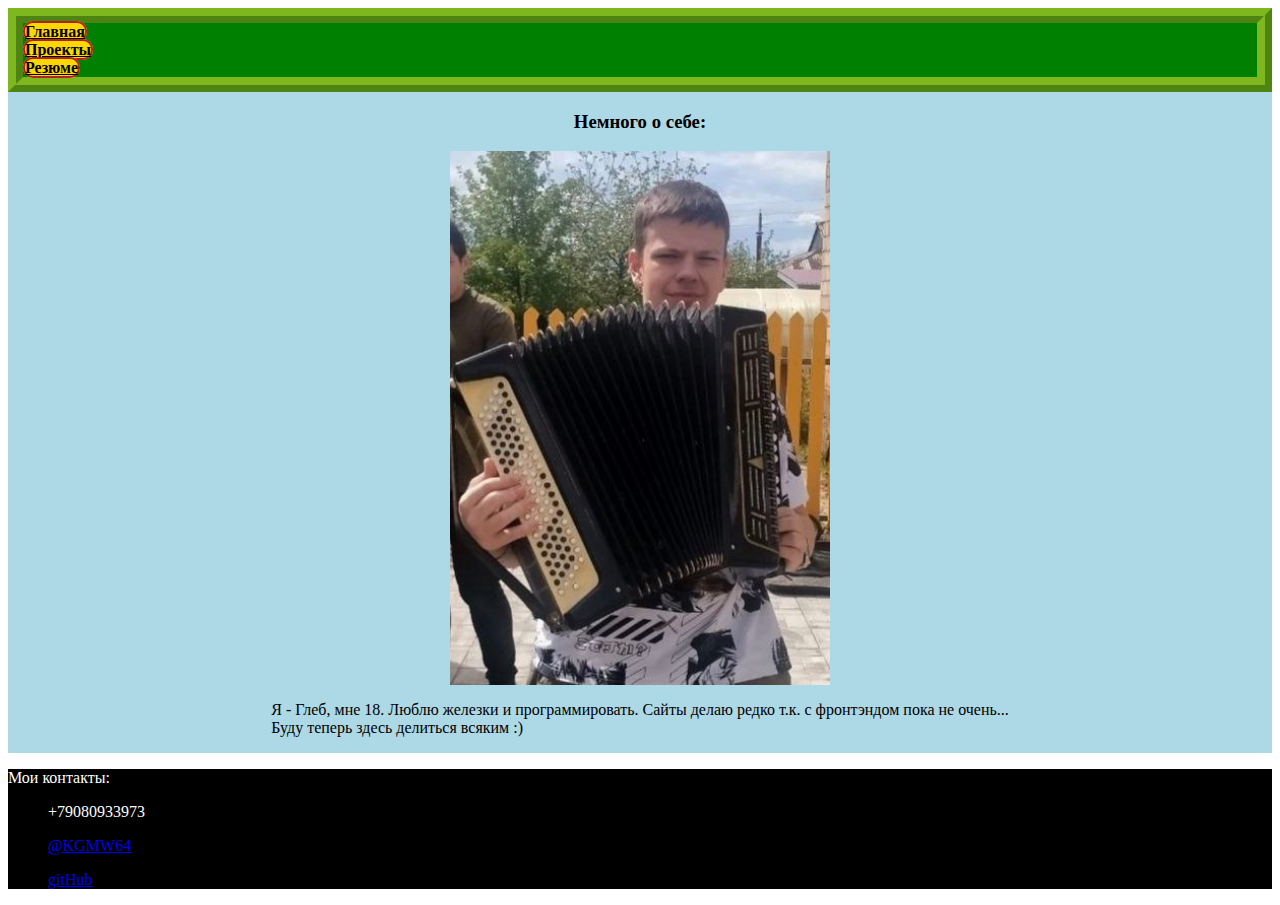
<file: index.html>
<!DOCTYPE html>
<link href="https://cdn.jsdelivr.net/npm/bootstrap@5.3.6/dist/css/bootstrap.min.css" rel="stylesheet" integrity="sha384-4Q6Gf2aSP4eDXB8Miphtr37CMZZQ5oXLH2yaXMJ2w8e2ZtHTl7GptT4jmndRuHDT" crossorigin="anonymous">
<script src="https://cdn.jsdelivr.net/npm/bootstrap@5.3.6/dist/js/bootstrap.bundle.min.js" integrity="sha384-j1CDi7MgGQ12Z7Qab0qlWQ/Qqz24Gc6BM0thvEMVjHnfYGF0rmFCozFSxQBxwHKO" crossorigin="anonymous"></script>
<html lang="ru">

<head>
    <meta charset="UTF-8">
    <meta name="viewport" content="width=device-width, initial-scale=1.0">
    <title>GlebBlog</title>
    <link href="styles/style.css" rel="stylesheet">
</head>

<body>
<header>
    <div class="container">
        <div class="row">
            <div class="col">
                <a class="joinBtn" href="index.html">Главная</a>
            </div>
            <div class="col">
                <a class="joinBtn" href="blog.html">Проекты</a>
            </div>
            <div class="col">
                <a class="joinBtn" href="resume.html">Резюме</a>
            </div>
        </div>
    </div>
</header>
<main class="mainest">
    <h3>Немного о себе:</h3>
    <img src="images/Eto_boyan.jpg" id="me">
    <p>Я - Глеб, мне 18. Люблю железки и программировать. Сайты делаю редко т.к. с фронтэндом пока не очень... <br>
    Буду теперь здесь делиться всяким :)</p>
</main>
<footer>
    <p class="footerText">Мои контакты:</p>
    <nav>
        <ul>
            <li><p class="footerText">+79080933973</p></li>
            <li><p class="footerText"><a href="https://t.me/KGMW64">@KGMW64</a></p></li>
            <li><p class="footerText"><a href="https://github.com/glebkuzmenkov">gitHub</a></p></li>
        </ul>
    </nav>
</footer>
</body>

</html>
</file>
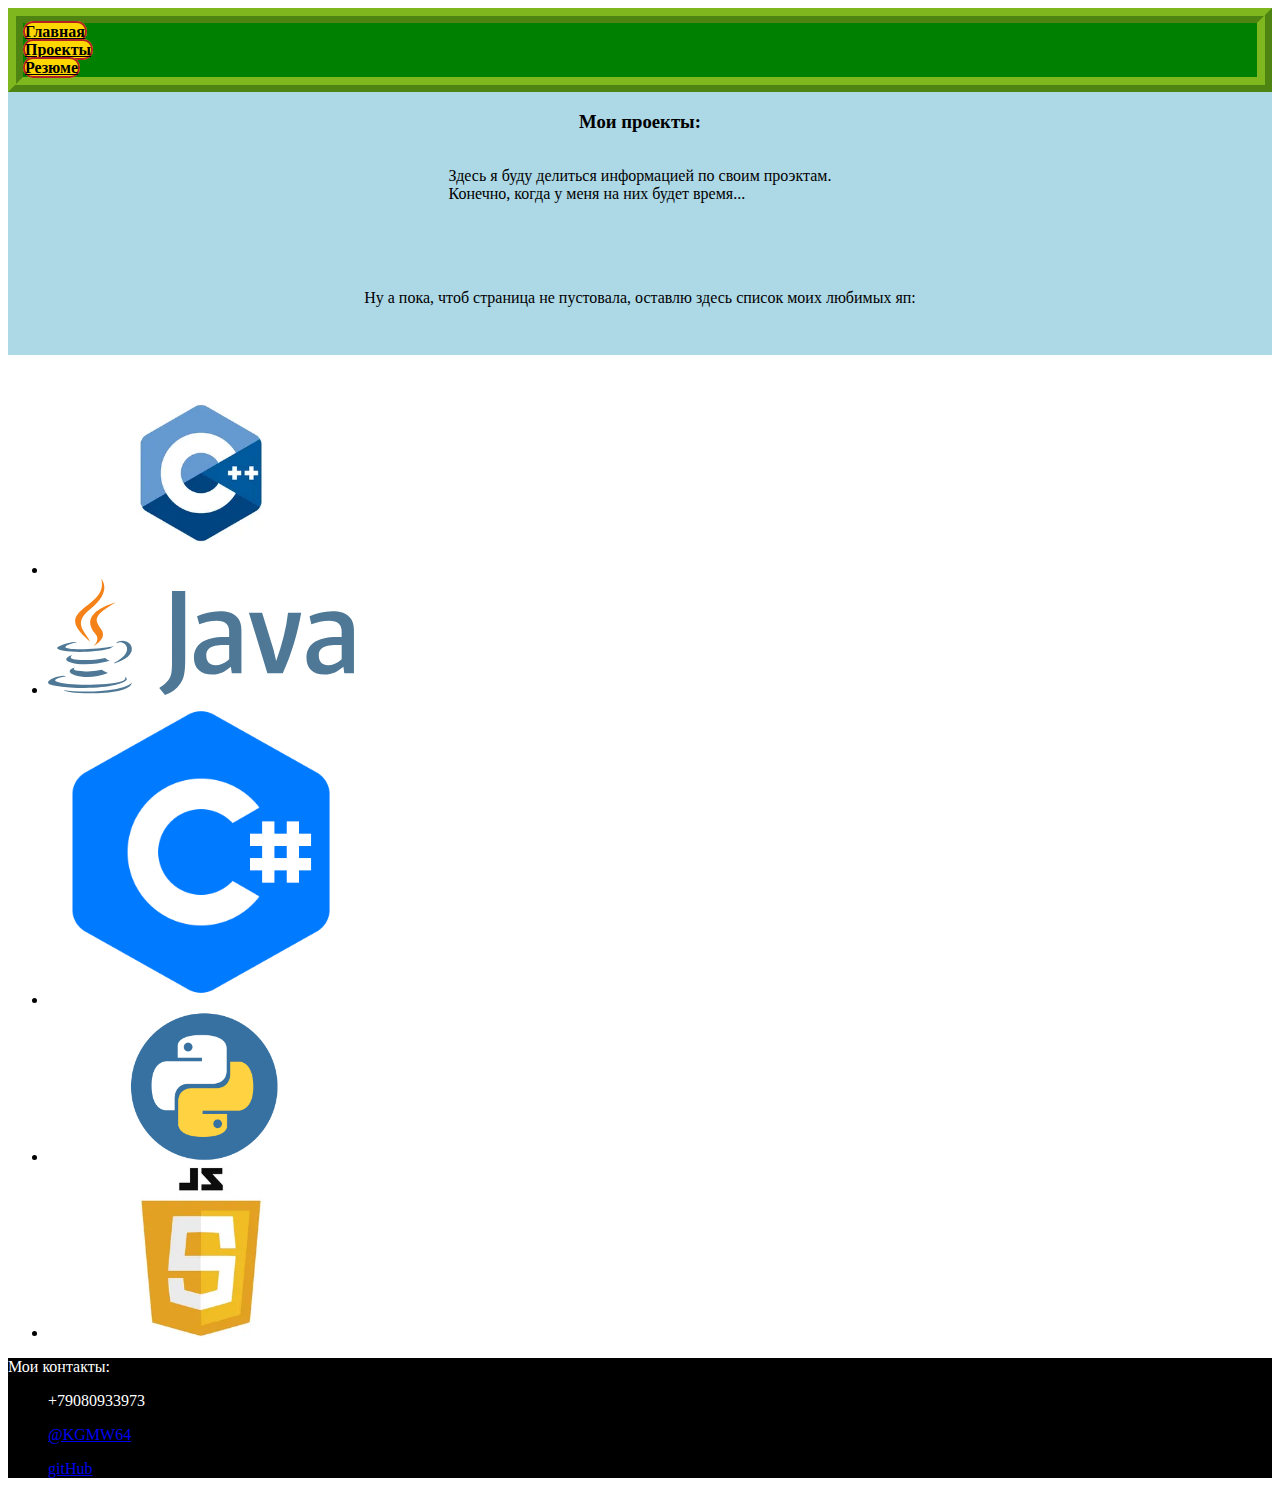
<file: blog.html>
<!DOCTYPE html>
<link href="https://cdn.jsdelivr.net/npm/bootstrap@5.3.6/dist/css/bootstrap.min.css" rel="stylesheet" integrity="sha384-4Q6Gf2aSP4eDXB8Miphtr37CMZZQ5oXLH2yaXMJ2w8e2ZtHTl7GptT4jmndRuHDT" crossorigin="anonymous">
<script src="https://cdn.jsdelivr.net/npm/bootstrap@5.3.6/dist/js/bootstrap.bundle.min.js" integrity="sha384-j1CDi7MgGQ12Z7Qab0qlWQ/Qqz24Gc6BM0thvEMVjHnfYGF0rmFCozFSxQBxwHKO" crossorigin="anonymous"></script>
<script src="code.js"></script>
<html lang="ru">

<head>
    <meta charset="UTF-8">
    <meta name="viewport" content="width=device-width, initial-scale=1.0">
    <title>GlebBlog</title>
    <link href="styles/style.css" rel="stylesheet">
</head>

<body>
<header>
    <div class="container">
        <div class="row">
            <div class="col">
                <a class="joinBtn" href="index.html">Главная</a>
            </div>
            <div class="col">
                <a class="joinBtn" href="blog.html">Проекты</a>
            </div>
            <div class="col">
                <a class="joinBtn" href="resume.html">Резюме</a>
            </div>
        </div>
    </div>
</header>
<main class="mainest">
    <h3>Мои проекты:</h3>
    <p>Здесь я буду делиться информацией по своим проэктам. <br>
    Конечно, когда у меня на них будет время...</p>
    <br>
    <br>
    <br>
    <p>Ну а пока, чтоб страница не пустовала, оставлю здесь список моих любимых яп:</p>
    <script>
        renderList(document.body, list1);
    </script>
    <ul class="tempList">
    </ul>
</main>
<footer>
    <p class="footerText">Мои контакты:</p>
    <nav>
        <ul>
            <li><p class="footerText">+79080933973</p></li>
            <li><p class="footerText"><a href="https://t.me/KGMW64">@KGMW64</a></p></li>
            <li><p class="footerText"><a href="https://github.com/glebkuzmenkov">gitHub</a></p></li>
        </ul>
    </nav>
</footer>
</body>
</html>
</file>
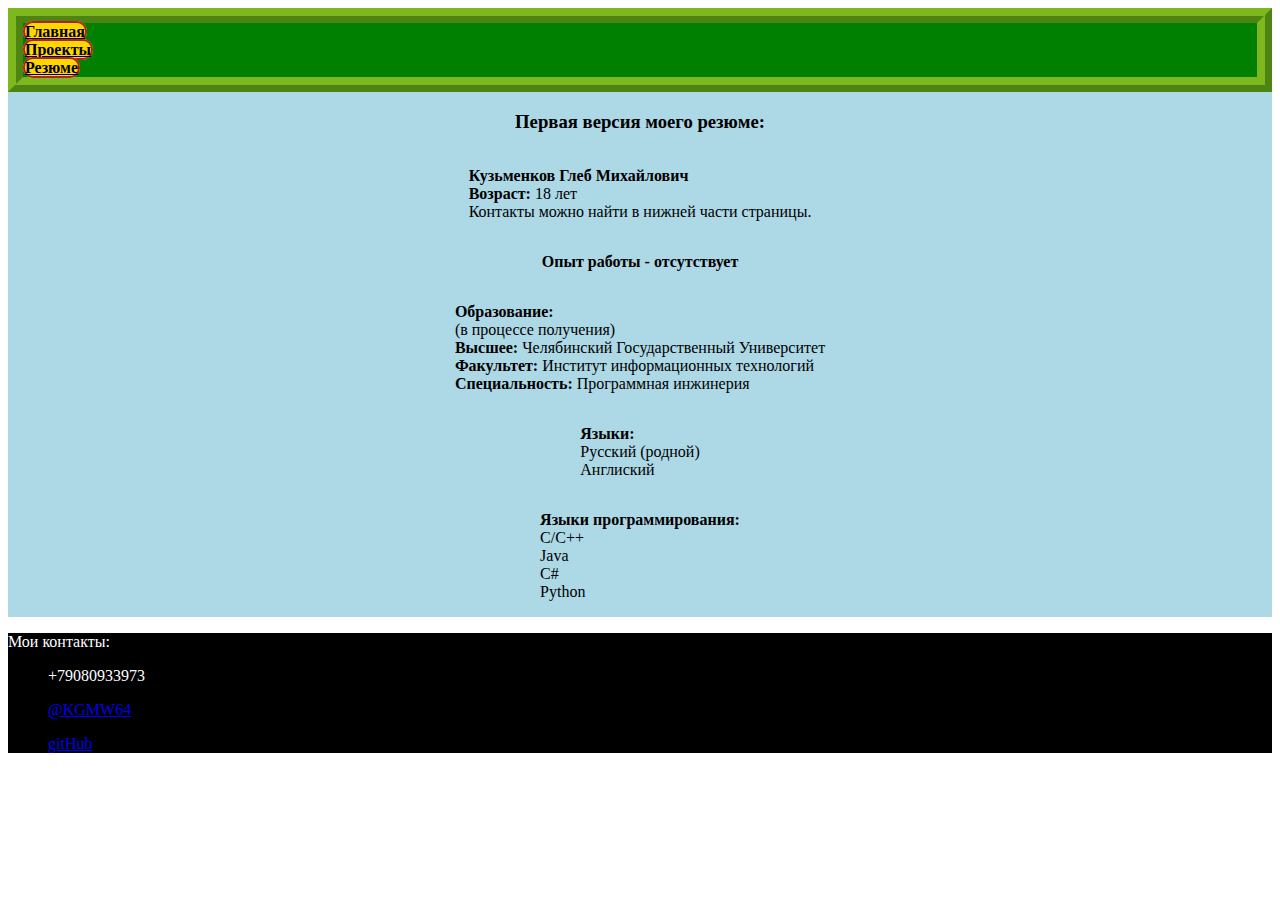
<file: resume.html>
<!DOCTYPE html>
<link href="https://cdn.jsdelivr.net/npm/bootstrap@5.3.6/dist/css/bootstrap.min.css" rel="stylesheet" integrity="sha384-4Q6Gf2aSP4eDXB8Miphtr37CMZZQ5oXLH2yaXMJ2w8e2ZtHTl7GptT4jmndRuHDT" crossorigin="anonymous">
<script src="https://cdn.jsdelivr.net/npm/bootstrap@5.3.6/dist/js/bootstrap.bundle.min.js" integrity="sha384-j1CDi7MgGQ12Z7Qab0qlWQ/Qqz24Gc6BM0thvEMVjHnfYGF0rmFCozFSxQBxwHKO" crossorigin="anonymous"></script>
<html lang="ru">

<head>
    <meta charset="UTF-8">
    <meta name="viewport" content="width=device-width, initial-scale=1.0">
    <title>GlebBlog</title>
    <link href="styles/style.css" rel="stylesheet">
</head>

<body>
<header>
    <div class="container">
        <div class="row">
            <div class="col">
                <a class="joinBtn" href="index.html">Главная</a>
            </div>
            <div class="col">
                <a class="joinBtn" href="blog.html">Проекты</a>
            </div>
            <div class="col">
                <a class="joinBtn" href="resume.html">Резюме</a>
            </div>
        </div>
    </div>
</header>
<main class="resume">
    <h3>Первая версия моего резюме:</h3>
    <p>
        <b>Кузьменков Глеб Михайлович</b><br>
        <b>Возраст: </b>18 лет <br>
        Контакты можно найти в нижней части страницы.</p>
    <p><b>Опыт работы - отсутствует</b></p>
    <p>
        <b>Образование: </b><br>
        (в процессе получения)<br>
        <b>Высшее:</b> Челябинский Государственный Университет <br>
        <b>Факультет:</b> Институт информационных технологий <br>
        <b>Специальность:</b> Программная инжинерия
    </p>
    <p>
        <b>Языки:</b><br>
        Русский (родной)<br>
        Англиский
    </p>
    <p>
        <b>Языки программирования:</b><br>
        C/C++ <br>
        Java <br>
        C# <br>
        Python
    </p>
</main>
<footer>
    <p class="footerText">Мои контакты:</p>
    <nav>
        <ul>
            <li><p class="footerText">+79080933973</p></li>
            <li><p class="footerText"><a href="https://t.me/KGMW64">@KGMW64</a></p></li>
            <li><p class="footerText"><a href="https://github.com/glebkuzmenkov">gitHub</a></p></li>
        </ul>
    </nav>
</footer>
</body>
</html>
</file>
<file: styles/style.css>
.resume{
    display: flex;
    flex-direction: column;
    justify-content: center;
    align-items: center;
}

.plimg {
    width: 25%;
    height: 25%;
}

.mainest{
    display: flex;
    flex-direction: column;
    justify-content: center;
    align-items: center;
}
.joinBtn {
  width: 12em;
  height: 5ex;
  background-color: gold;
  border: 2px solid firebrick;
  border-radius: 10px;
  font-weight: bold;
  color: black;
  cursor: pointer;
}

.joinBtn:hover {
  background-color: bisque;
}

.footerText {
    color: white;
}

#me {
    width: 30%;
    height: 30%;
}

footer {
    background-color: black;
}

main {
    background-color: lightblue;
}

header {
    border: 4mm ridge rgba(211, 220, 50, 0.6);
    background-color: green;
}
</file>
